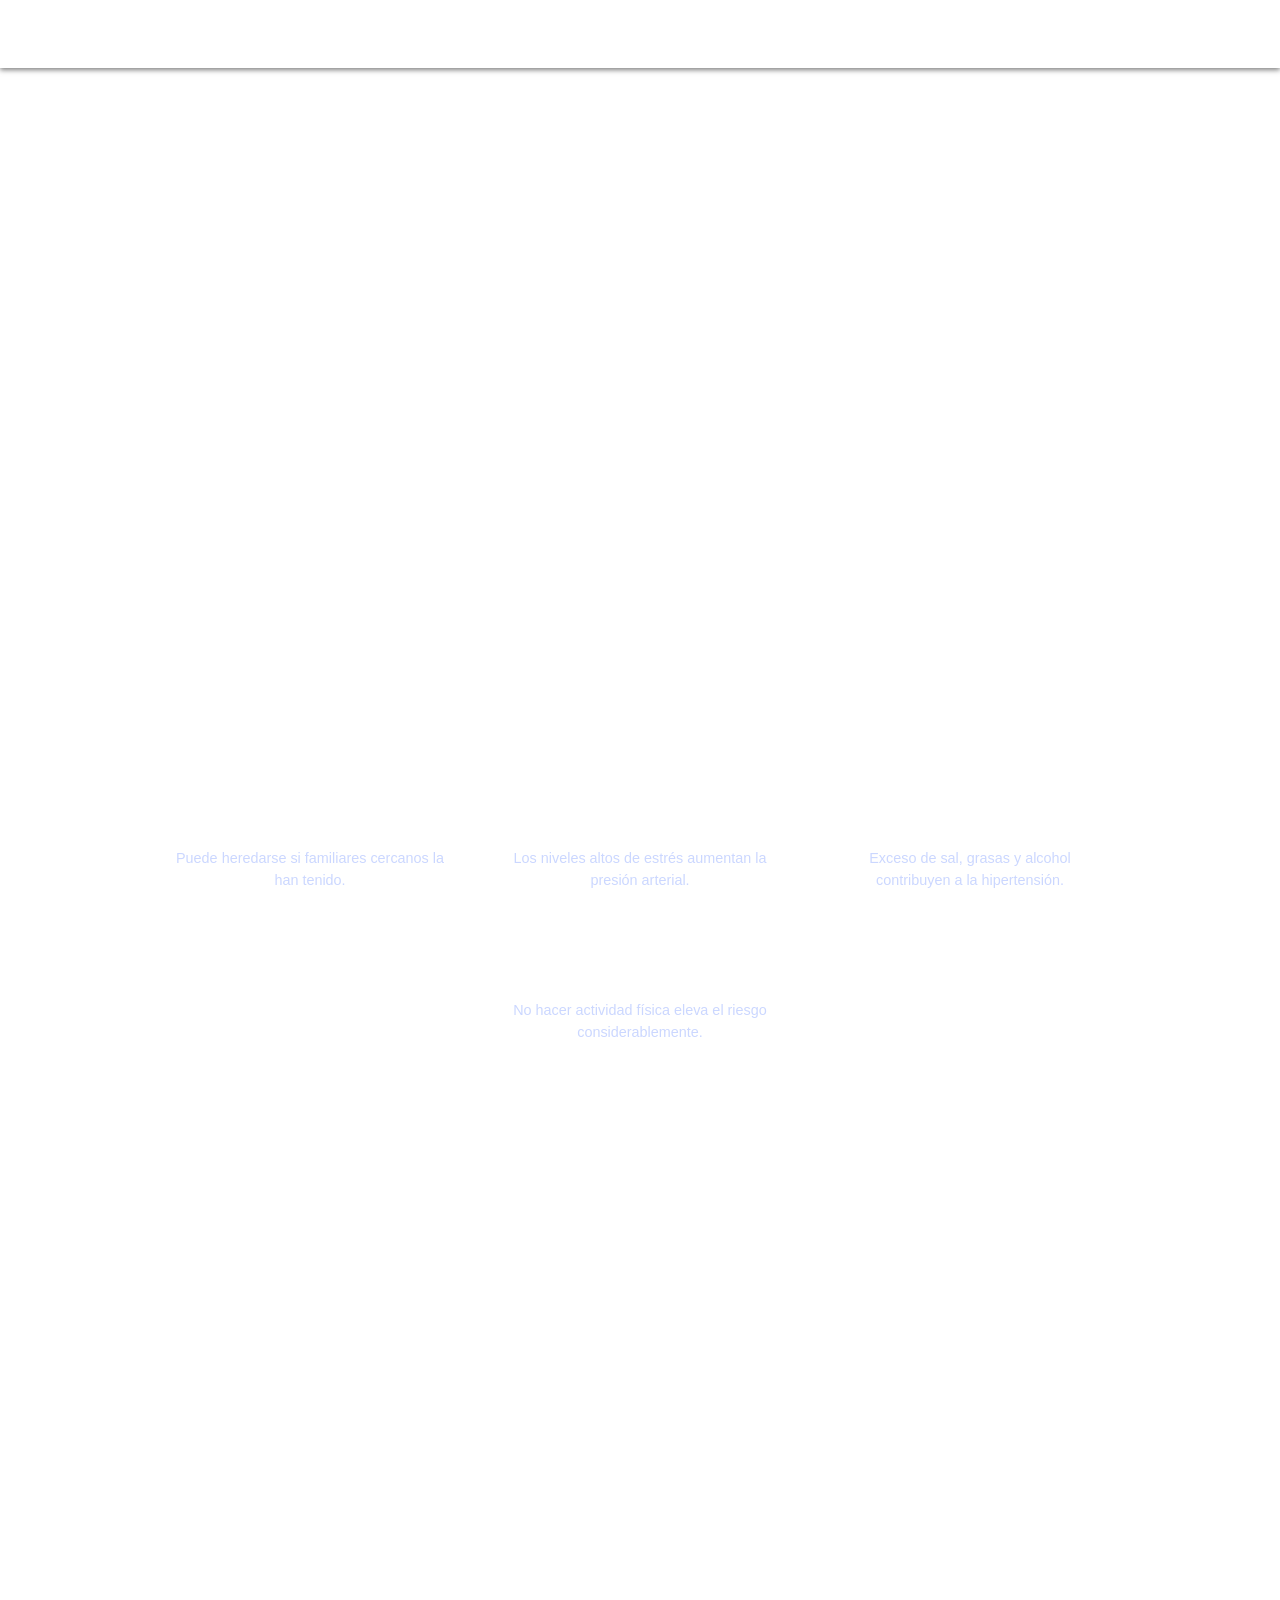
<file: Hiper.html>
<!DOCTYPE html>
<title>Hipertension</title>

<div class="hiper-container">

     <link rel="stylesheet" href="Hipo.css">
       <link rel="icon" href="Peoplesaved.png">
<body> <div class="hiper-container">

    <div class="menu-derecho" id="menuDerecho">
<header class="header-pes">
    <div class="container-nav">
            <div class="logo">
                <h1>People Saved</h1>
            </div>
           <nav class="nav-menu">
                <button id="enfermedadesBtn">Enfermedades</button>
                <button id="medicamentoBtn">Medicamentos</button> 
                <button id="CalendarioBtn">Bitácora</button>
                <button id="MapitaBtn">Mapita PeS</button>
            </nav>
    </div>
</div>
    <header class="hero">
        <h1>Hipertensión Arterial</h1>
        <p>Ayudarte es nuestro deber.</p>
    </header>

    
    <section class="section-info">
        <h2>¿Qué es la hipertensión?</h2>
        <p>
            La hipertensión es una condición en la que la presión con la que la sangre circula 
            por las arterias es más alta de lo normal. 
            Es conocida como el “asesino silencioso” porque muchas veces no presenta síntomas.
        </p>
    </section>

<div class="video-contenedor">
    <iframe width="560" height="315" 
    src="https://www.youtube.com/embed/ZMUP8VQvAuE?si=Fc0VHTGXu6HOzyFp" 
    title="YouTube video player" frameborder="0" 
    allow="accelerometer; autoplay; clipboard-write; encrypted-media; gyroscope; picture-in-picture; web-share" 
    referrerpolicy="strict-origin-when-cross-origin" 
    allowfullscreen>
</iframe>
</div>

    <section class="section">
        <div class="content-section">
    <h2 class="title">Causas principales</h2>

    <div class="cards-container">
        <div class="card">
            <h3>Genética</h3>
            <p>Puede heredarse si familiares cercanos la han tenido.</p>
        </div>
        <div class="card">
            <h3>Estrés</h3>
            <p>Los niveles altos de estrés aumentan la presión arterial.</p>
        </div>
        <div class="card">
            <h3>Alimentación</h3>
            <p>Exceso de sal, grasas y alcohol contribuyen a la hipertensión.</p>
        </div>
        <div class="card">
            <h3>Sedentarismo</h3>
            <p>No hacer actividad física eleva el riesgo considerablemente.</p>
        </div>
    </div>
</section>


    <!-- Síntomas -->
    <section class="section">
        <h2>Síntomas comunes</h2>
        <ul class="list">
            <li>Dolores de cabeza intensos</li>
            <li>Mareos o visión borrosa</li>
            <li>Palpitaciones</li>
            <li>Sensación de presión en el pecho</li>
        </ul>
    </section>

    <!-- Consejos -->

    <section class="section-consejos">
        <h2>Consejos para controlarla</h2>
        <div class="contenedortarjet">
        <div class="tip-card">
            <h4>✔ Reduce el consumo de sal</h4>
            <p>La sal es uno de los factores principales que elevan la presión arterial.</p>
        </div>
   
        <div class="tip-card">
            <h4>✔ Haz ejercicio 30 min diarios</h4>
            <p>Ayuda a fortalecer el cora
 </div>
<iframe width="560" height="315" src="https://www.youtube.com/embed/kBbXivh7MlM?si=XRq8OFGRKVgHBMUq" 
title="YouTube video player" frameborder="0" 
allow="accelerometer; autoplay; clipboard-write; encrypted-media; gyroscope; picture-in-picture; web-share" 
referrerpolicy="strict-origin-when-cross-origin" allowfullscreen></iframe>

<iframe width="560" height="315" src="https://www.youtube.com/embed/8SYSq051ej4?si=lA77-ofgU1DCQ0Ub"
 title="YouTube video player" frameborder="0" allow="accelerometer; autoplay; clipboard-write; encrypted-media; gyroscope; picture-in-picture; web-share" 
referrerpolicy="strict-origin-when-cross-origin" allowfullscreen></iframe>
 <script src="botones.js"></script> 
    <script src="Calen.js"></script></body>
</html>
</file>
<file: Hipo.css>
* {
    margin: 0;
    padding:0;
    box-sizing: border-box;
    font-family: 'Segoe UI', Tahoma, Geneva, Verdana, sans-serif;

}
body {
    background: radial-gradient(circle at center, #011627 100%);
    background-attachment: fixed;
    color: #fff;
    
     backdrop-filter: blur(100px);
}

.header-pes {
    padding: 20px 0;
    box-shadow: 0 2px 5px rgba(0,0,0,0.50);
    position: fixed;
    top: 0;
    width: 100%;
    z-index: 10000;
}
.menu-derecho {
    padding: 30px 0; /* Más espacio arriba y abajo para que se vea limpio */
    display: flex;
    gap: 35px;
    align-items: center;
     backdrop-filter: blur(20px);
}
.menu-derecho button {
    background: none;
    border: none;
    font-size: 16px;
}

.container-nav {
    max-width: 1300px;
    margin: 0 auto;
    display: flex;
    justify-content: space-between;
    align-items: center;
 
}

.logo h1 {
    font-size: 24px;
    color: #ffffff; 
    font-weight: 700;
}

.nav-menu {
    display: flex;
    gap: 35px;
    align-items: center;
}
.nav-menu button {
    position: relative;
    font-size: 1.1em;
    color:#ffffff;
    text-decoration: none;
    font-weight: 500;
    margin-left: 40px;
}

.nav-menu button:after {
    content: '';
    position: absolute;
    left: 0;
    bottom: -6px;
    width: 100%;
    height: 3px;
    background: #fff;
    border-radius: 5px;
    transform-origin: right;
    transform: scaleX(0);
    transition: transform .5s;
}
.nav-menu button:hover::after {
    transform-origin: left;
    transform: scaleX(1);
}
.hero h1 {
    font-size: 48px;
    color: #fff;
    padding-top: 50px;
    
    text-align: center;
}
.hero p {
    font-size: 20px;
    color: #fff;
    padding-top: 5px;
    
    text-align: center;
}

.cards-container { display: flex;       
  flex-wrap: wrap;   
  justify-content: center;
  gap: 30px;         
  padding: 20px;
}

.card {
    background: rgba(255, 255, 255, 0.1);
    backdrop-filter: blur(10px);
    border: 1px solid rgba(255, 255, 255, 0.2);
    border-radius: 20px;
    width: 300px;
    padding: 15px;
    text-align: center;
    transition: transform 0.3s;
}

.card:hover {
    transform: translateY(-10px);
}

.card h1{
    margin-bottom: 15px;
    font-size: 1.5rem;
}

.card p {
    font-size: 0.9rem;
    color: #cbd7ff;
    margin-bottom: 25px;
    line-height: 1.5;
}

.content-section {
    padding-top: 5px; 
    display: flex;
    flex-direction: column;
    align-items: center;
}
.section h2 {
    font-size: 2.5rem;
    margin-bottom: 50px;
    text-align: center;
    color: #fff;
}
section li {
    font-size: 1.1rem;
    color: #ffffff;
    margin-bottom: 15px;
    line-height: 1.5;
    text-align: center;
     list-style-type: disc;
}

.section-consejos {
    padding-top: 10px; 
    display: flex;
    flex-direction: column;
    align-items: center;
    color:#fff;
}
.tip-card {
    background: rgba(255, 255, 255, 0.1);
    backdrop-filter: blur(10px);
    border: 1px solid rgba(255, 255, 255, 0.2);
    border-radius: 20px;
    width: 300px;
    padding: 30px;
    text-align: center;
    transition: transform 0.3s;
}
.contenedortarjet {
     display: flex;       
  flex-wrap: wrap;   
  justify-content: center;
  gap: 30px;         
  padding: 20px;
}

.section-info h2 {
    color : #fff;
    text-align: center;
    padding-top: 30px;
}
.section-info p {
     max-width: 500px;
     text-align: center;
       word-wrap: break-word;
          margin: 0 auto; 
          padding-top: 20px;
          color: #fff;
          font-size: 1.1rem;
}

.cards-container h3 {
    color: #fff;
}
.video-contenedor {
    display: flex;
    justify-content: center;
    padding-left: 30px;
    padding-top: 20px;

}
</file>
